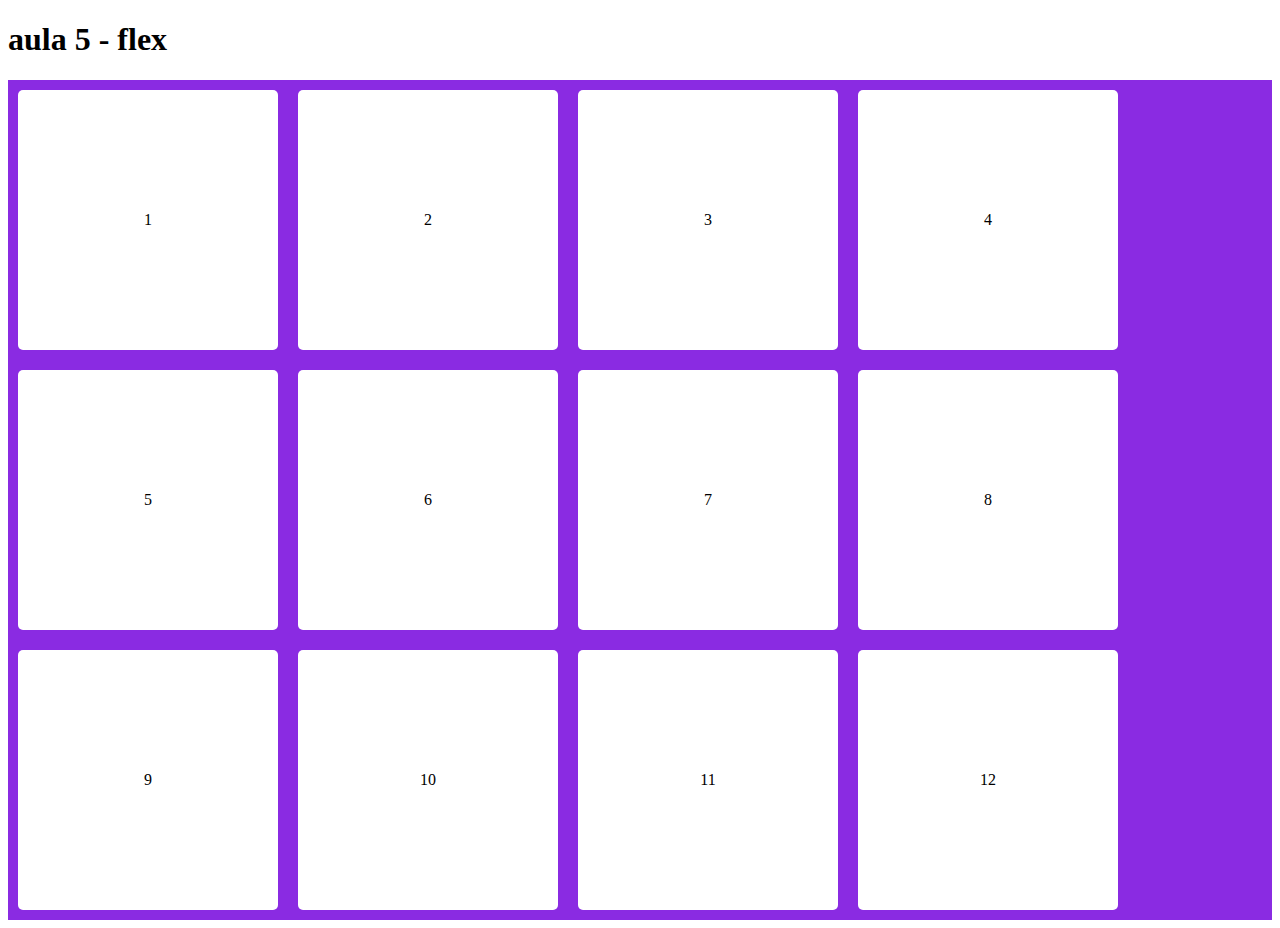
<file: Aula05/index.html>
<!DOCTYPE html>
<html>
<head>
    <title>Aula 5</title>
    <link rel="stylesheet" href="style.css">
</head>
<body>

    <h1> aula 5 - flex </h1>

    <div class="flex-container">
        <div>1</div>
        <div>2</div>
        <div>3</div>
        <div>4</div>
        <div>5</div>
        <div>6</div>
        <div>7</div>
        <div>8</div>
        <div>9</div>
        <div>10</div>
        <div>11</div>
        <div>12</div>
    </div>
</body>
</html>
</file>
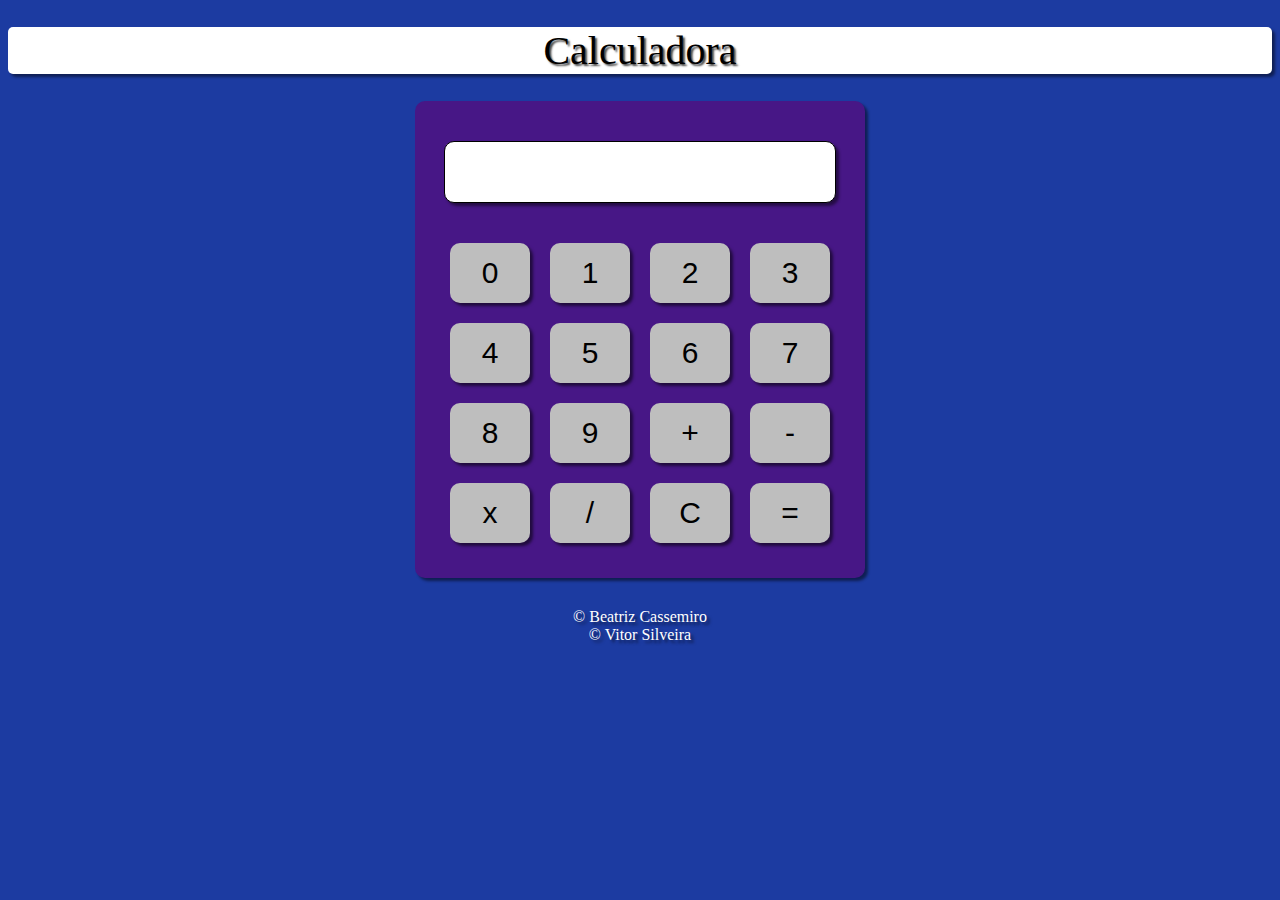
<file: Projeto-Final-Pwi/index.html>
<!DOCTYPE html>
<html lang="pt-br">
<head>
    <meta charset="UTF-8">
    <meta http-equiv="X-UA-Compatible" content="IE=edge">
    <meta name="viewport" content="width=device-width, initial-scale=1.0">
    <title>Projeto-Final-Web-I</title>
    <link rel="stylesheet" href="estilo.css">
    <script src="script.js" defer></script>
</head>
<body>
    <header>
        <h1>Calculadora</h1>
    </header>

    <div id="interface">
        <p id="espaco0"></p>
        <p id="visor"></p>
        <p id="espaco1"></p>
        <div id="botao">
            <input class="botoes" type="button" value="0" onclick="inserir('0')">
            <input class="botoes" type="button" value="1" onclick="inserir('1')">
            <input class="botoes" type="button" value="2" onclick="inserir('2')">
            <input class="botoes" type="button" value="3" onclick="inserir('3')">
            <input class="botoes" type="button" value="4" onclick="inserir('4')">
            <input class="botoes" type="button" value="5" onclick="inserir('5')">
            <input class="botoes" type="button" value="6" onclick="inserir('6')">
            <input class="botoes" type="button" value="7" onclick="inserir('7')">
            <input class="botoes" type="button" value="8" onclick="inserir('8')">
            <input class="botoes" type="button" value="9" onclick="inserir('9')">
            <input class="botoes" type="button" value="+" onclick="inserir('+')">
            <input class="botoes" type="button" value="-" onclick="inserir('-')">
            <input class="botoes" type="button" value="x" onclick="inserir('*')">
            <input class="botoes" type="button" value="/" onclick="inserir('/')">
            <input class="botoes" type="button" value="C" onclick="limpar()">
            <input class="botoes" type="button" value="=" onclick="calcular()">
        </div>

    </div>
    
    <footer>&copy; Beatriz Cassemiro <br>&copy; Vitor Silveira</footer>
</body>
</html>
</file>
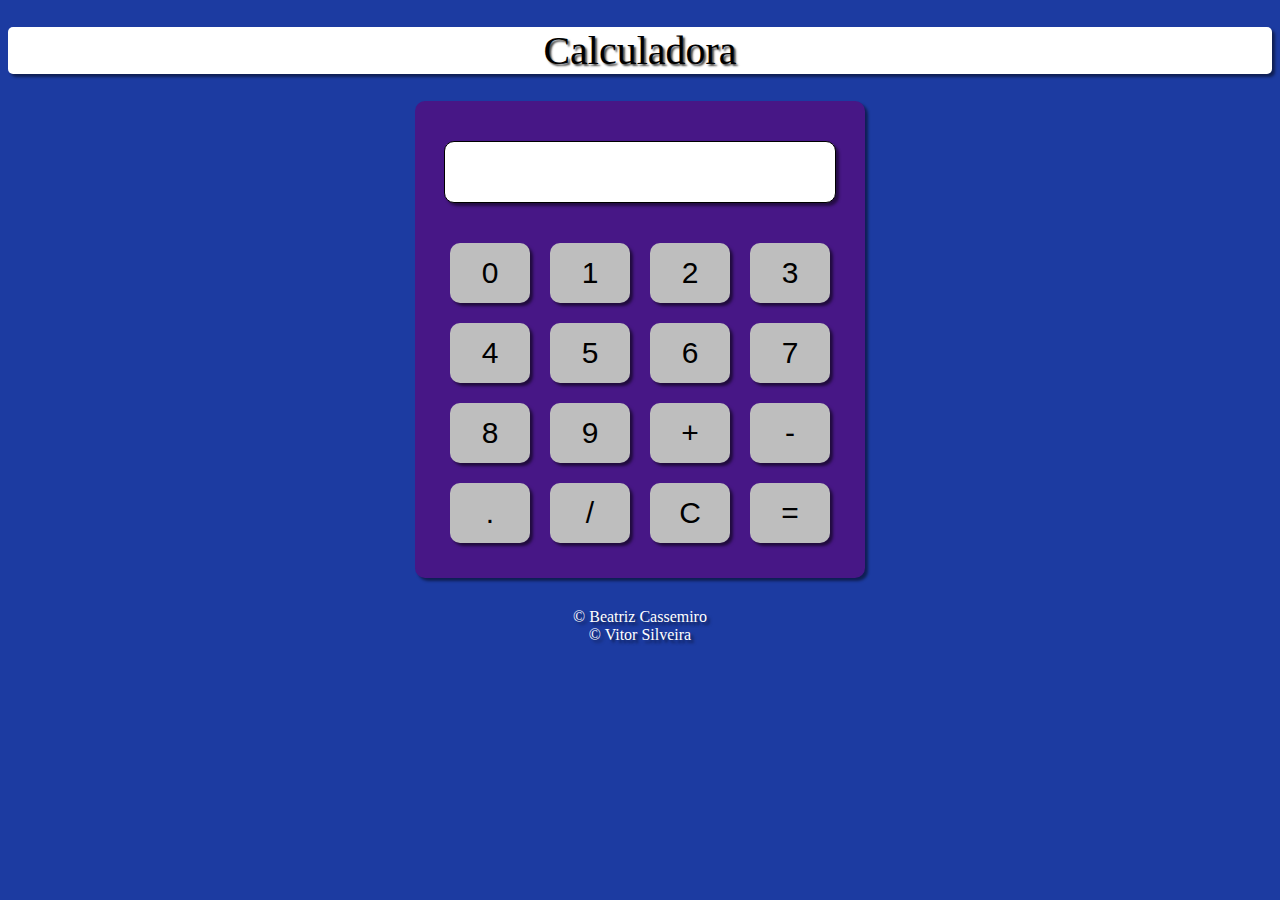
<file: Projeto-Final-Web-I/index.html>
<!DOCTYPE html>
<html lang="pt-br">
<head>
    <meta charset="UTF-8">
    <meta http-equiv="X-UA-Compatible" content="IE=edge">
    <meta name="viewport" content="width=device-width, initial-scale=1.0">
    <title>Projeto PW1</title>
    <link rel="stylesheet" href="estilo.css">
    <script src="script.js" defer></script>
</head>
<body>
    <header>
        <h1>Calculadora</h1>
    </header>

    <div id="interface">
        <p id="espaco0"></p>
        <p id="visor"></p>
        <p id="espaco1"></p>
        <div id="botao">
            <input class="botoes" type="button" value="0" onclick="inserir('0')">
            <input class="botoes" type="button" value="1" onclick="inserir('1')">
            <input class="botoes" type="button" value="2" onclick="inserir('2')">
            <input class="botoes" type="button" value="3" onclick="inserir('3')">
            <input class="botoes" type="button" value="4" onclick="inserir('4')">
            <input class="botoes" type="button" value="5" onclick="inserir('5')">
            <input class="botoes" type="button" value="6" onclick="inserir('6')">
            <input class="botoes" type="button" value="7" onclick="inserir('7')">
            <input class="botoes" type="button" value="8" onclick="inserir('8')">
            <input class="botoes" type="button" value="9" onclick="inserir('9')">
            <input class="botoes" type="button" value="+" onclick="inserir('+')">
            <input class="botoes" type="button" value="-" onclick="inserir('-')">
            <input class="botoes" type="button" value="." onclick="inserir('.')">
            <input class="botoes" type="button" value="/" onclick="inserir('/')">
            <input class="botoes" type="button" value="C" onclick="limpar()">
            <input class="botoes" type="button" value="=" onclick="calcular()">
        </div>

    </div>
    
    <footer>&copy; Beatriz Cassemiro <br>&copy; Vitor Silveira</footer>
</body>
</html>
</file>
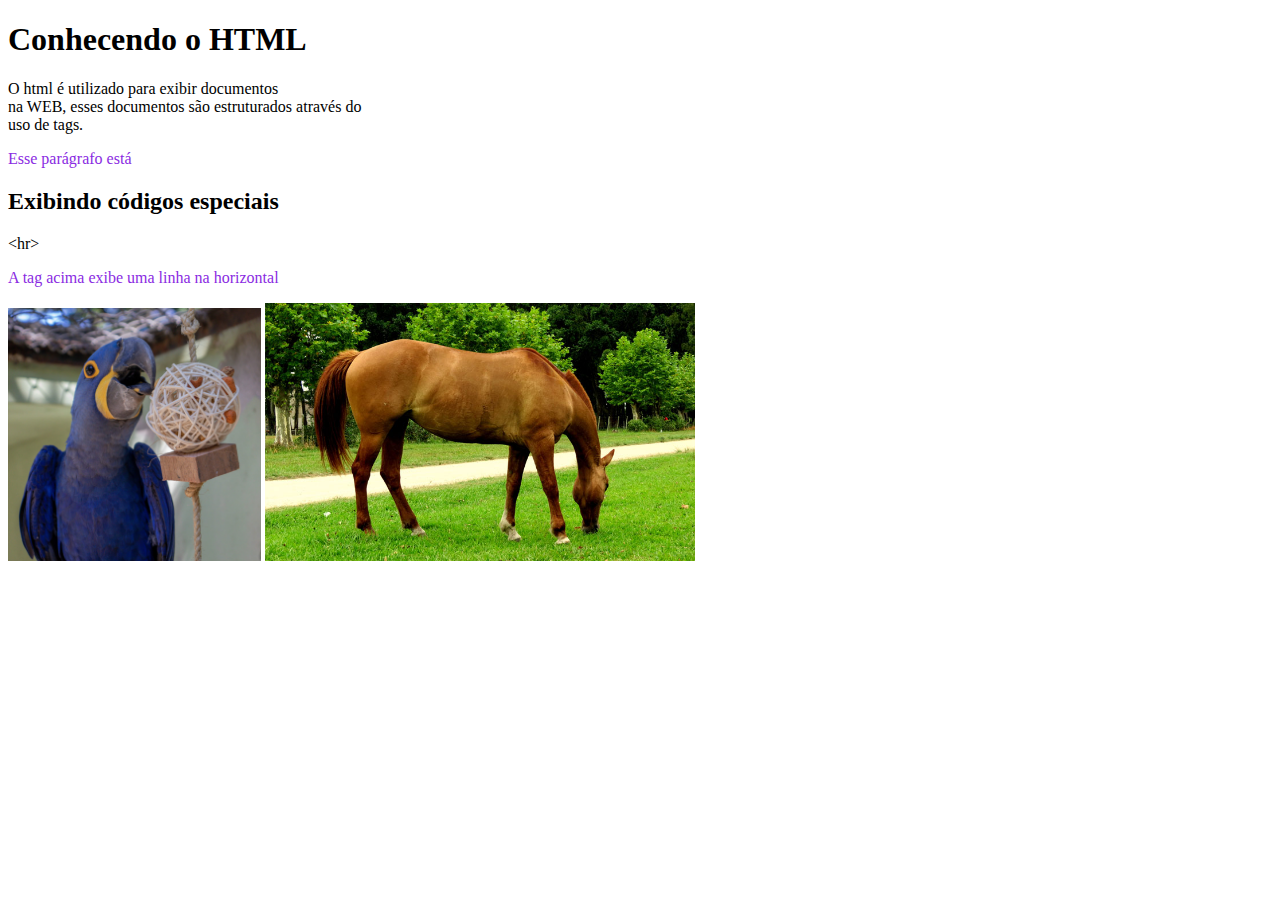
<file: Aula02.html>
<!DOCTYPE html>
<html>
<head>
    <!-- Essa área é destinada a informações e dados que poderão ser acessados
    pelo corpo.
    Obs: Podemos usar scripts e metadados.
    -->
    <title>Aula 240822</title>
    
</head>

<body>
    <!-- Conteúdo do documento / página -->
</body>

<body>
    <h1>Conhecendo o HTML</h1>
    <p>O html é utilizado para exibir documentos <br> na 
        WEB, esses documentos são estruturados através do <br> uso de tags. </p>

<p style="color: blueviolet ;">Esse parágrafo está <br> </p>  

<h2>Exibindo códigos especiais </h2>
&#60hr&#62
    <p style="color: blueviolet;"> A tag acima exibe uma linha na horizontal </p>

    <img src="imagem4.jpg" width="20%"> 

    <img src="imagem6.jpg" width="34%" >


</body>

</html>
</file>
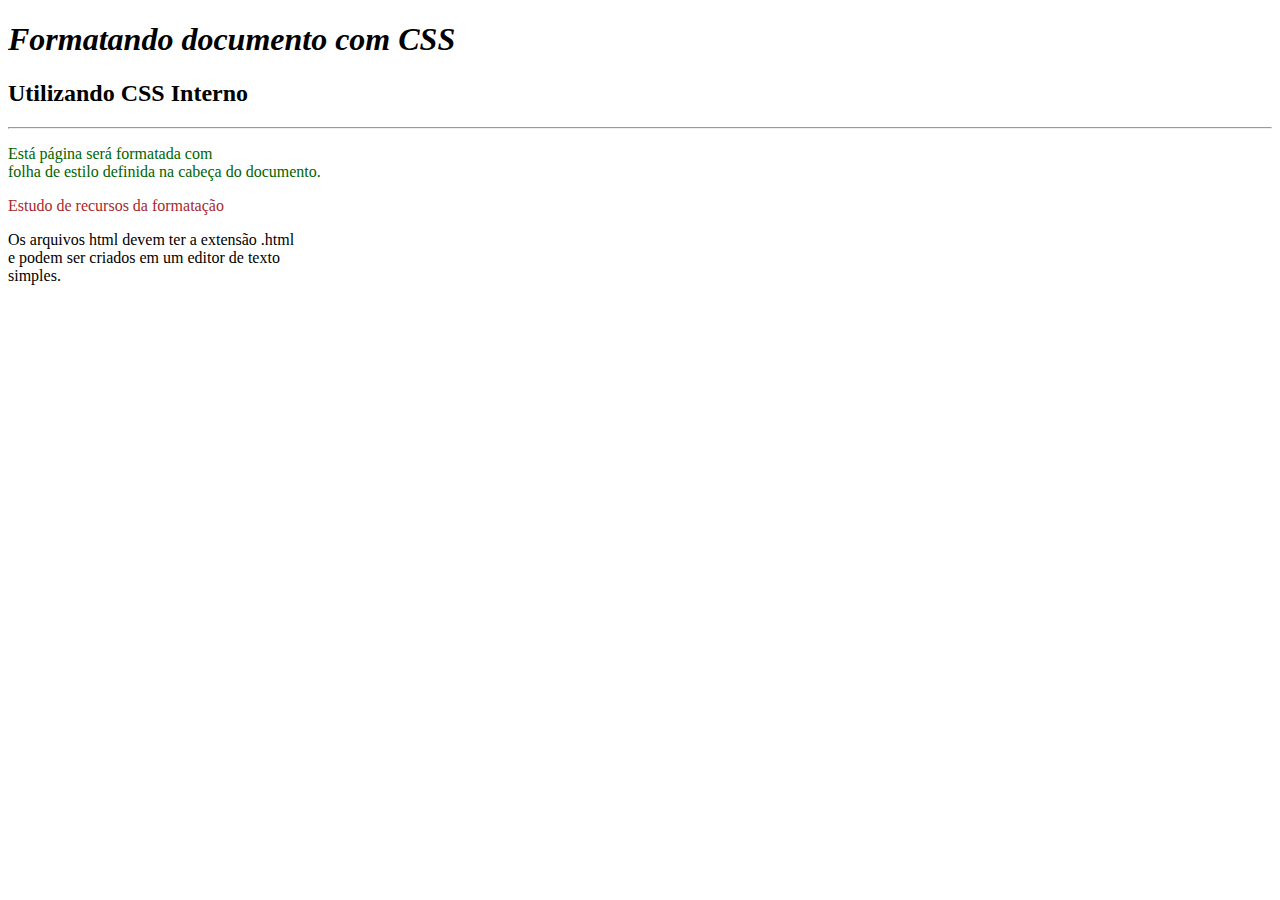
<file: Exemplo 2.html>
<!DOCTYPE html>
<html>
<head>   
    <title>Exemplo2</title>

    <style type="text/css">
        h1 {
            font-style: italic;
        }
        .paragrafo{
            color: darkgreen;
        }
        .paragrafo2{
            color: brown;
        }
    </style>
</head>
<body>
    <h1>Formatando documento com CSS</h1>
    <h2>Utilizando CSS Interno</h2>
    <hr>
    <p class="paragrafo">Está página será formatada com <br>
    folha de estilo definida na cabeça do documento. </p>
    <p class="paragrafo2">Estudo de recursos da formatação</p>
    <p>Os arquivos html devem ter a extensão .html <br> 
    e podem ser criados em um editor de texto <br>
    simples. </p>
</body>
</html>
</file>
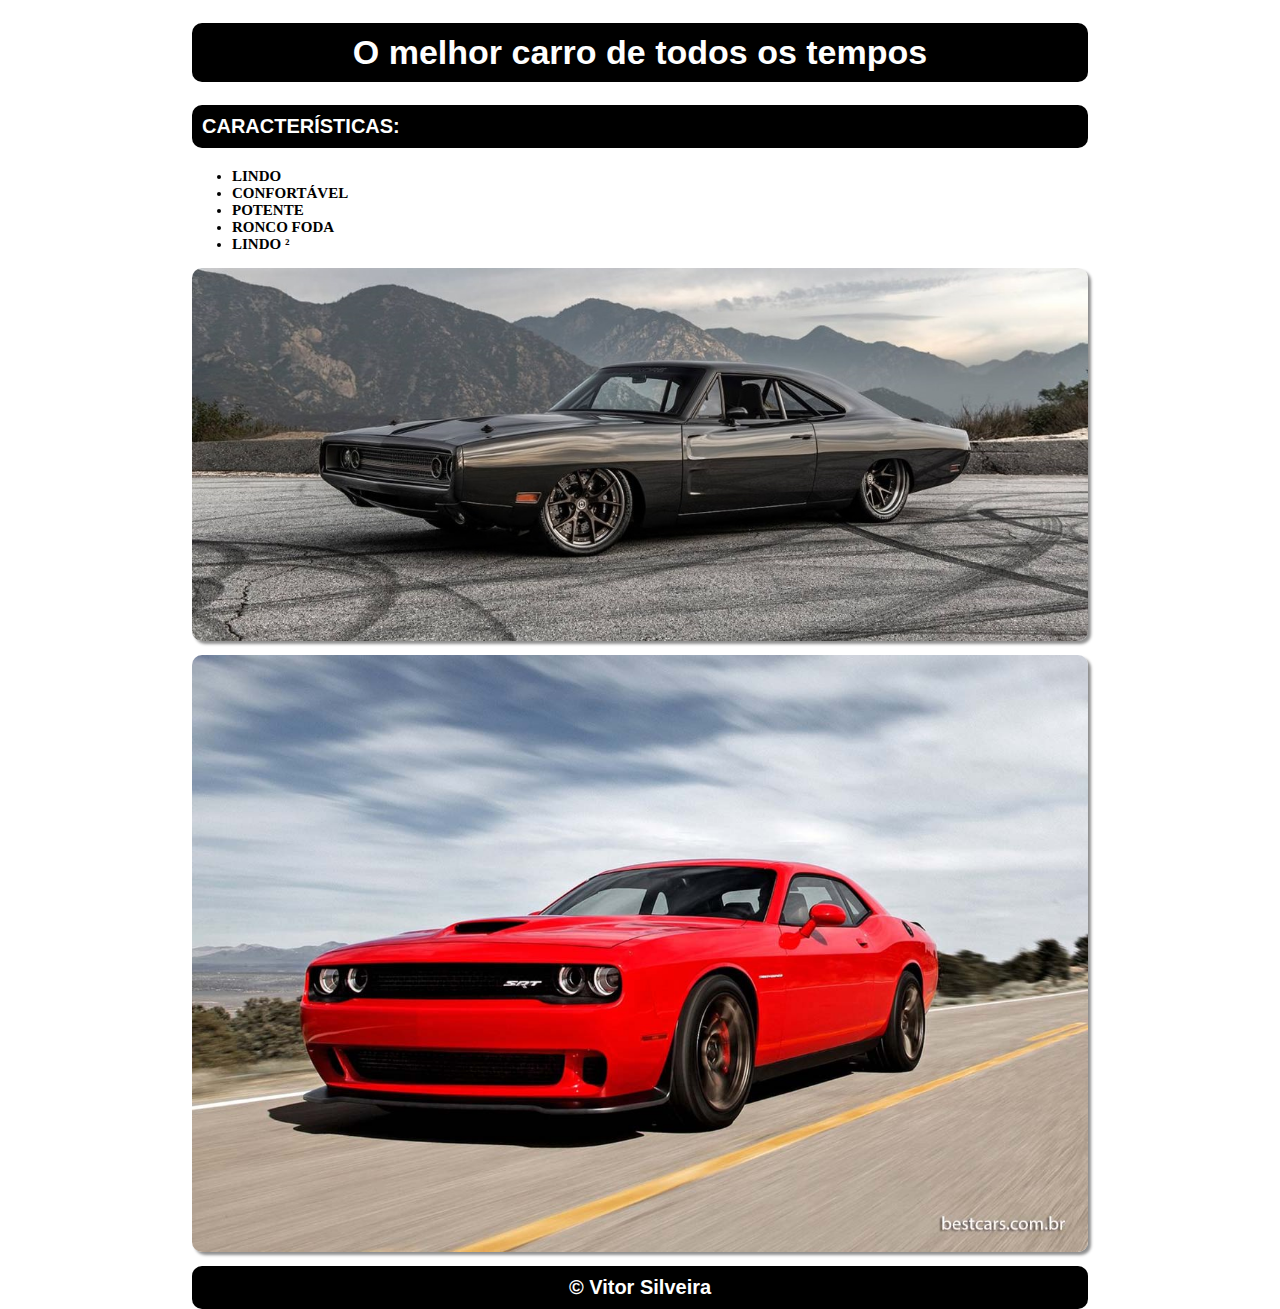
<file: Aula03/aula03.html>
<!DOCTYPE html>
<html>
<head>
    <title>Aula03</title>
    <link rel="stylesheet" href="./css/imagem.css">
</head>
<body>
    <h1>O melhor carro de todos os tempos</h1>

    <div id="interface">
        <div>
            <p>Características: </p>

            <ul id="carac">
                <li>LINDO</li>
                <li>CONFORTÁVEL</li>
                <li>POTENTE</li>
                <li>RONCO FODA</li>
                <li>LINDO ²</li>
            </ul>
        </div>

        <div id="img1">
            <img src="img/dodge.jpg" alt="">
        </div>

        <div id="img2">
            <img src="img/dodge-vermelho.jpg" alt="">
        </div>

    </div>
    
</body>
<footer> &copy; Vitor Silveira</footer>
</html>
</file>
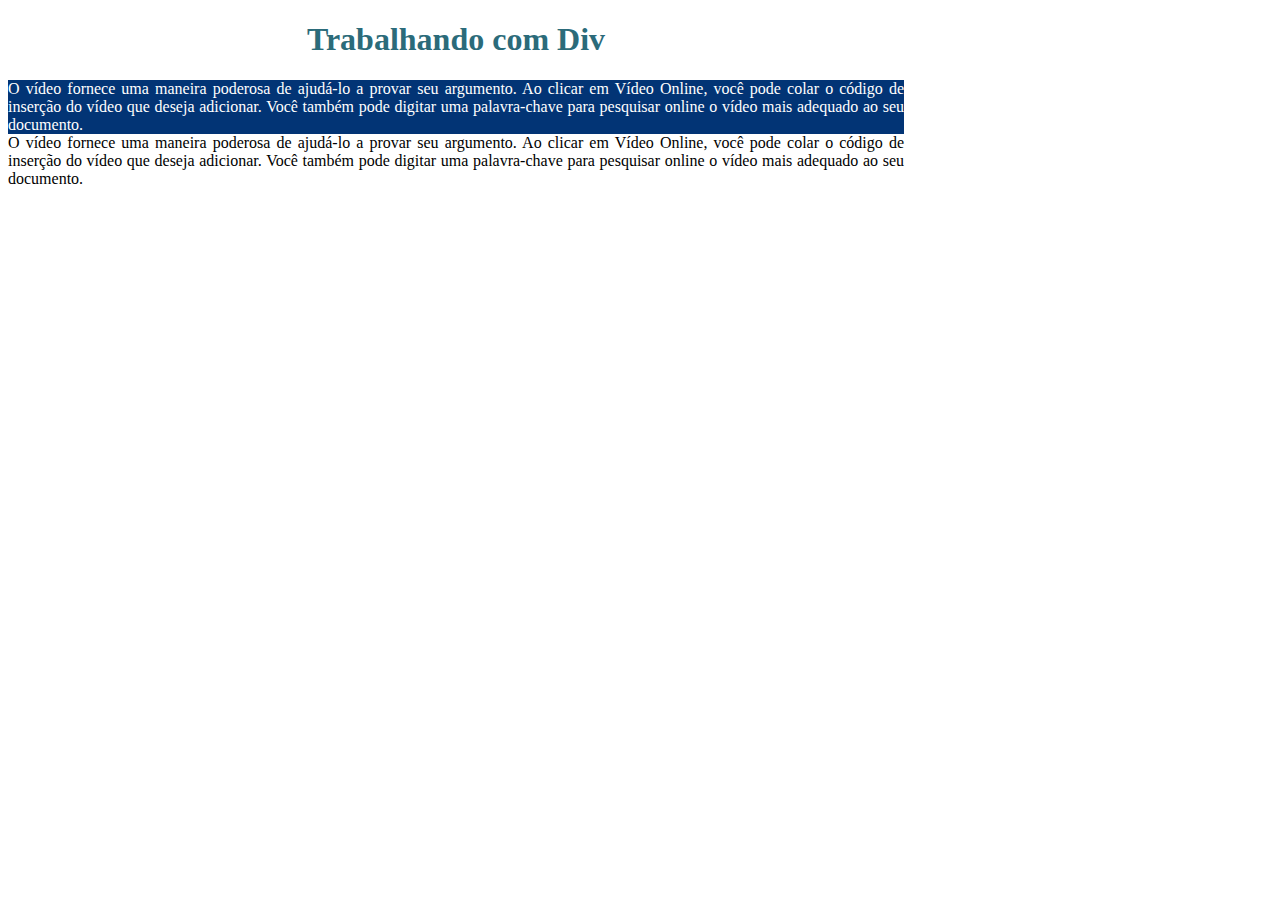
<file: Aula04/div1.html>
﻿<!DOCTYPE html>
<html>
<head>
    <meta charset="utf-8">
<title>Documento Div</title>
        <style>
            h1 {
                text-align:center;
                color:rgb(43, 107, 122);
            }
            body {
                width:70%;
            }
            .container .box {
               display : flex;
              flex-direction : row;
               
            }
      
            
            .container .box .box-cell.box1 {
                background:rgb(2, 52, 117);
                color:white;
                text-align:justify;
             }
            .container .box .box-cell.box2 {
                background:rgb(255, 255, 255);
                text-align:justify
            }
        </style>

</head>

<body>
        <h1>Trabalhando com Div </h1>
        <div class="container">
            <div class="box">
                <div class="box-row">
                    <div class="box-cell box1">
                   O vídeo fornece uma maneira poderosa de ajudá-lo a provar seu argumento. Ao clicar em Vídeo Online, você pode colar o código de inserção do vídeo que deseja adicionar. Você também pode digitar uma palavra-chave para pesquisar online o vídeo mais adequado ao seu documento.
                    </div>
                    <div class="box-cell box2">
                   O vídeo fornece uma maneira poderosa de ajudá-lo a provar seu argumento. Ao clicar em Vídeo Online, você pode colar o código de inserção do vídeo que deseja adicionar. Você também pode digitar uma palavra-chave para pesquisar online o vídeo mais adequado ao seu documento.
                    </div>
                </div>
            </div>
        </div>
</body>
</html>
</file>
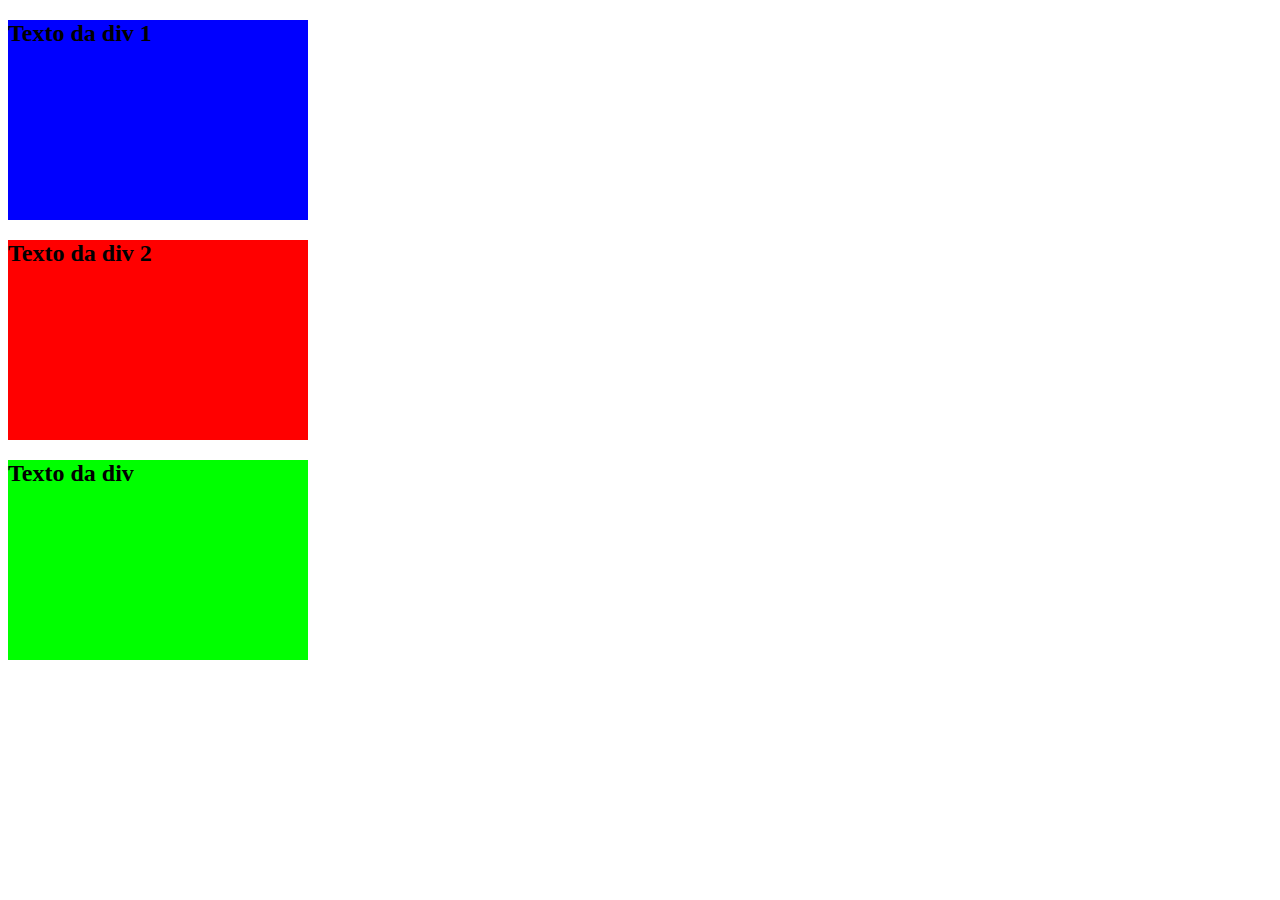
<file: Aula04/div2.html>
﻿<!DOCTYPE html>
<html>
<head>
    <meta charset="utf-8">
    <title>Cores de fundo em HTML Div</title>
    <style type="text/css">
        div{
            width: 300px;
            height: 200px;
        }
        .azul{
            background-color: blue;
        }
        .vermelho{
            background: #FF0000;
        }
        .verde{
            background: rgb(0,255,0);
        }
    </style>
</head>
<body>
    <div class="azul">
        <h2>Texto da div 1</h2>
    </div>   

    <div class="vermelho">
            <h2>Texto da div 2</h2>
    </div>

    <div class="verde">
          <h2>Texto da div </h3>
    </div>
</body>
</html>
</file>
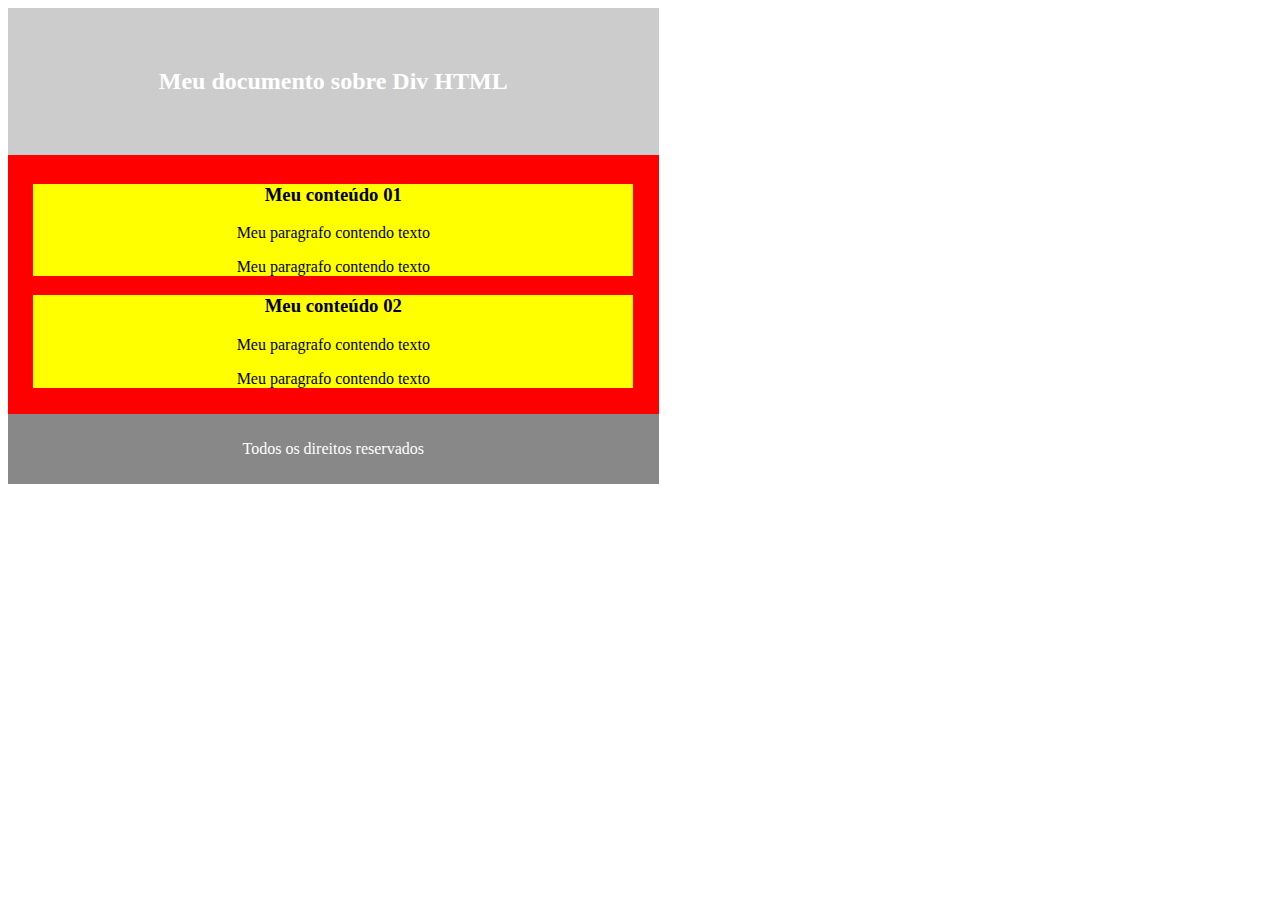
<file: Aula04/div3.html>
﻿<!DOCTYPE html>
<html>
<head>
    <meta charset="utf-8">
    <title>Cores de fundo em HTML Div</title>
   <style>
    #cabecalho{
        background-color: #cccccc;
        width: 600px;
        padding: 40px 2%;
        color: white;
        text-align: center;
    }
	#corpo{ 
        background-color: red;
        width: 600px;
        padding: 10px 2%;
    }
    #rodape{
        width: 600px;
        padding: 10px 2%;
        background-color: #888888;
        color: white;
        text-align: center;
    }

    .sessao_conteudo{
        text-align: center;
        width: 100%;
      /*  padding: 0px 2%;   */
        background-color: yellow;
		  /* display:inline-block; */
    }
</style>
</head>
<body>
<div id="cabecalho">
    <h2>Meu documento sobre Div HTML</h2>
</div>
<div id="corpo">
    <div class="sessao_conteudo">
        <h3>Meu conteúdo 01</h3>
        <p>Meu paragrafo contendo texto</p>
        <p>Meu paragrafo contendo texto</p>
    </div>
    <div class="sessao_conteudo">
        <h3>Meu conteúdo 02</h3>
        <p>Meu paragrafo contendo texto</p>
        <p>Meu paragrafo contendo texto</p>
    </div>    
</div>


<div id="rodape">
    <p>Todos os direitos reservados</p>
</div>
</body>
</html>
</file>
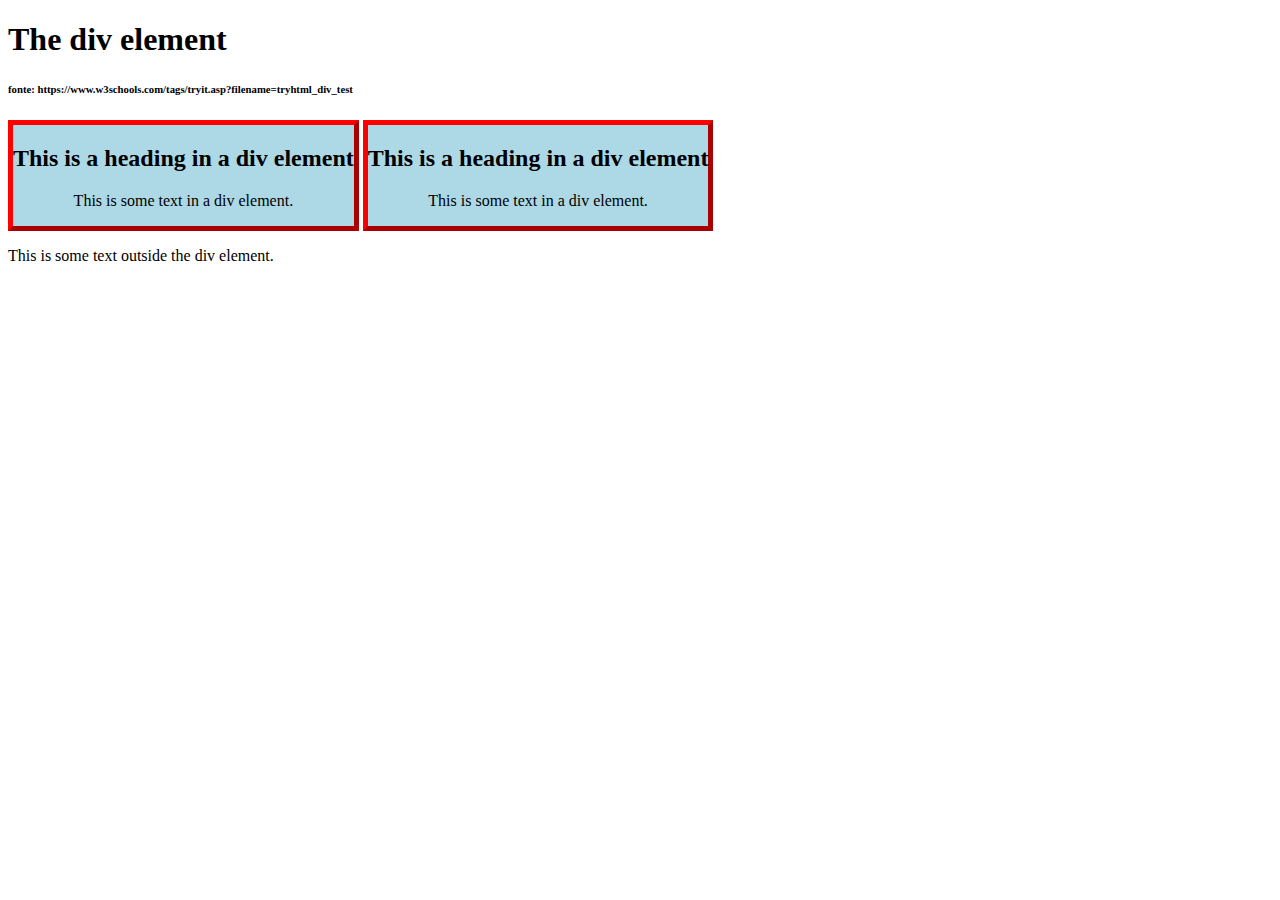
<file: Aula04/div6.html>
﻿<!DOCTYPE html>
<html>
<head>
<style>
.myDiv {
  border: 5px outset red;
  background-color: lightblue;    
  text-align: center;
  display:inline-block;
}
</style>
</head>
<body>

<h1>The div element</h1>
<h6>fonte: https://www.w3schools.com/tags/tryit.asp?filename=tryhtml_div_test</h6>

<div class="myDiv">
  <h2>This is a heading in a div element</h2>
  <p>This is some text in a div element.</p>
</div>

<div class="myDiv">
  <h2>This is a heading in a div element</h2>
  <p>This is some text in a div element.</p>
</div>


<p>This is some text outside the div element.</p>

</body>
</html>
</file>
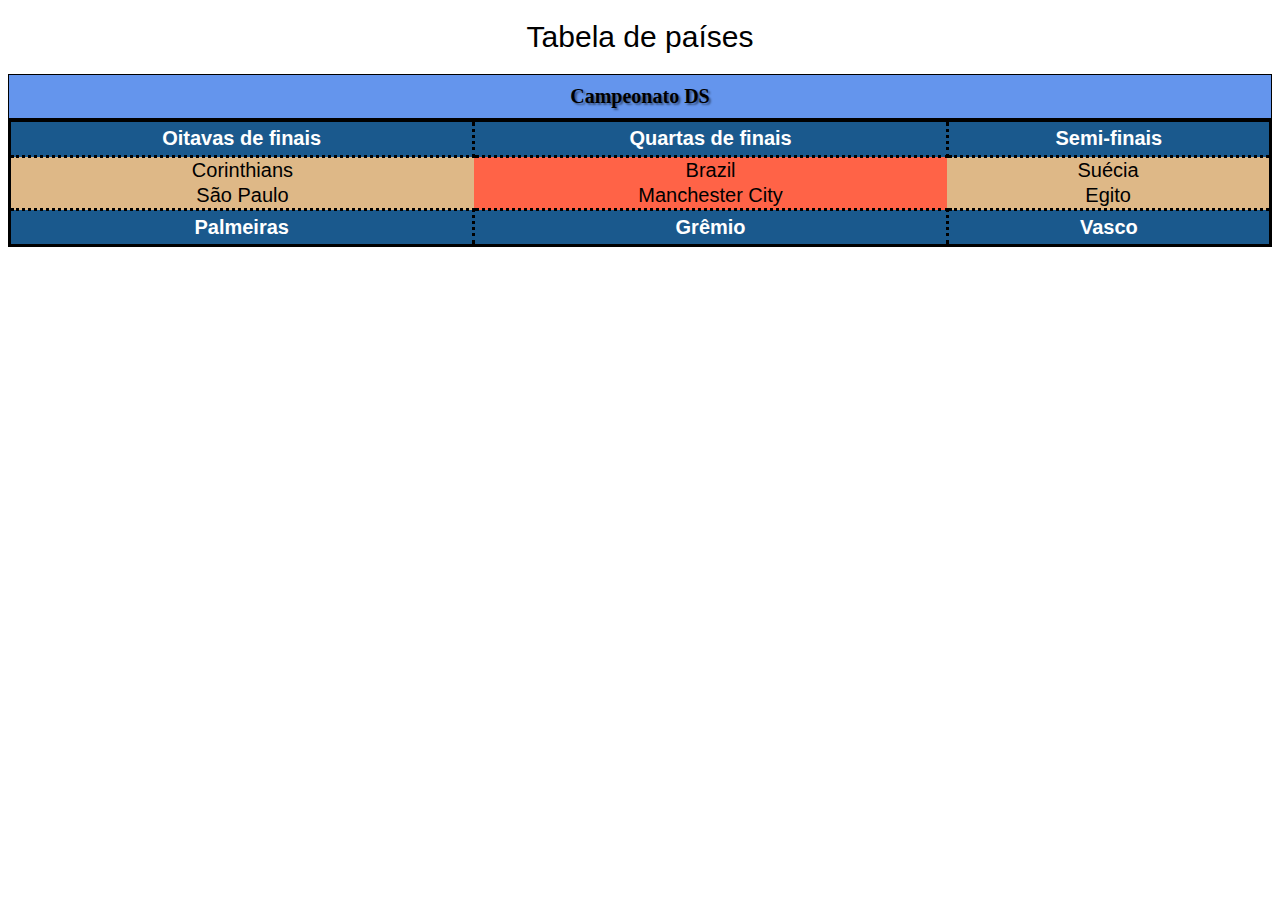
<file: Aula06/tabelas.html>
<!DOCTYPE html>
<html lang="pt-br">
    <head>
        <meta charset="UTF-8">
        <meta http-equiv="X-UA-Compatible" content="IE=edge">
        <meta name="viewport" content="width=device-width, initial-scale=1.0">
        <title>Tabelas</title>
        <style>
            table {
                border: 3px solid black;
                border-collapse: collapse;
                width: 100% !important;
                font: normal 20px arial;
                text-align: center;
            }
            th {
                border: 3px dotted black;
                background-color: rgb(26, 89, 141);
                color: rgb(255, 255, 255);
                padding: 5px;
            }
            h1 {
                text-align: center;
                font: normal 30px arial;
            }
            caption {
                border: 1px solid black;
                background-color: cornflowerblue;
                font: bold 20px verdana;
                padding: 10px;
                text-shadow: 2px 2px 2px rgba(0, 0, 0, 0.438);
            }
            td:nth-child(odd){
                background-color: burlywood;
            }
            td:nth-child(even){
                background-color: tomato;
            }
        </style>
    </head>
    <body>
        <h1>Tabela de países</h1>

        <table style="width: 50%;">
            <caption>Campeonato DS</caption>
            <tr>
                <th>Oitavas de finais</th>
                <th>Quartas de finais</th>
                <th>Semi-finais</th>
            </tr>
            <tr>
                <td>Corinthians</td>
                <td>Brazil</td>
                <td>Suécia</td>
            </tr>
            <tr>
                <td>São Paulo</td>
                <td>Manchester City</td>
                <td>Egito</td>
            </tr>
            <tr>
                <th>Palmeiras</th>
                <th>Grêmio</th>
                <th>Vasco</th>
            </tr>
        </table>
    </body>
</html>
</file>
<file: Aula05/style.css>
.flex-container{
    display: flex;
    flex-wrap: wrap;
    background-color: blueviolet;
}

.flex-container > div{
    padding: 80px;
    color: black;
    background-color: white;
    margin: 10px;
    border-radius: 5px;
    width: 100px;
    height: 100px;
    text-align: center;
    line-height: 100px;
}
</file>
<file: Projeto-Final-Pwi/estilo.css>
@charset "UTF-8";

/*Formatação dos títulos*/
header{
    background-color: white;
    border-radius: 5px;
    box-shadow: 3px 3px 3px rgba(0, 0, 0, 0.479);
}

h1{
    text-align: center;
    color: black;
    font: normal 40px verdana;
    text-shadow: 2px 2px 2px rgba(0, 0, 0, 0.719);
}

/*Formatação da interface*/
body{
    background-color: rgb(28, 59, 161);
}

#interface{
    background-color: rgb(71, 23, 134);
    padding: 20px;
    width: 410px;
    margin: auto;
    border-radius: 10px;
    box-shadow: 3px 3px 3px rgba(0, 0, 0, 0.486);
}
/*Formatação do visor*/
#visor{
    width: 370px;
    height: 60px;
    border: 1px solid black;
    margin: auto;
    border-radius: 10px;
    box-shadow: 3px 3px 3px rgba(0, 0, 0, 0.486);
    font: normal 25px arial;
    background-color: white;
    line-height: 55px;
    text-align: right;
    padding-right: 20px;
}
#espaco0{
    margin: 20px 0px;
}
#espaco1{
    margin: 30px 0px;
}

/*Formatação dos botões*/
#botao{
    display: flex;
    flex-wrap: wrap;
    justify-content: center;
    margin: 5px;
}

.botoes{
    font: normal 30px arial;
    margin: 10px;
    width: 80px;
    height: 60px;
    border-radius: 10px;
    border: none;
    background-color: rgb(190, 190, 190);
    box-shadow: 3px 3px 3px rgba(0, 0, 0, 0.541);
}

.botoes:hover{
    cursor: pointer;
    background-color: rgb(35, 70, 185);
    color: white;
    transition: 0.2s;
}

/*Formatação do rodapé*/
footer{
    text-align: center;
    color: white;
    margin-top: 30px;
    text-shadow: 3px 3px 3px rgba(0, 0, 0, 0.5);
}
</file>
<file: Projeto-Final-Web-I/estilo.css>
@charset "UTF-8";

/*Formatação dos títulos*/
header{
    background-color: white;
    border-radius: 5px;
    box-shadow: 3px 3px 3px rgba(0, 0, 0, 0.479);
}

h1{
    text-align: center;
    color: black;
    font: normal 40px verdana;
    text-shadow: 2px 2px 2px rgba(0, 0, 0, 0.719);
}

/*Formatação da interface*/
body{
    background-color: rgb(28, 59, 161);
}

#interface{
    background-color: rgb(71, 23, 134);
    padding: 20px;
    width: 410px;
    margin: auto;
    border-radius: 10px;
    box-shadow: 3px 3px 3px rgba(0, 0, 0, 0.486);
}
/*Formatação do visor*/
#visor{
    width: 370px;
    height: 60px;
    border: 1px solid black;
    margin: auto;
    border-radius: 10px;
    box-shadow: 3px 3px 3px rgba(0, 0, 0, 0.486);
    font: normal 25px arial;
    background-color: white;
    line-height: 55px;
    text-align: right;
    padding-right: 20px;
}
#espaco0{
    margin: 20px 0px;
}
#espaco1{
    margin: 30px 0px;
}

/*Formatação dos botões*/
#botao{
    display: flex;
    flex-wrap: wrap;
    justify-content: center;
    margin: 5px;
}

.botoes{
    font: normal 30px arial;
    margin: 10px;
    width: 80px;
    height: 60px;
    border-radius: 10px;
    border: none;
    background-color: rgb(190, 190, 190);
    box-shadow: 3px 3px 3px rgba(0, 0, 0, 0.541);
}

.botoes:hover{
    cursor: pointer;
    background-color: rgb(35, 70, 185);
    color: white;
    transition: 0.2s;
}

/*Formatação do rodapé*/
footer{
    text-align: center;
    color: white;
    margin-top: 30px;
    text-shadow: 3px 3px 3px rgba(0, 0, 0, 0.5);
}
</file>
<file: Aula03/css/imagem.css>
body{
    width: 70%;
    margin: auto;
}

h1{
    text-align: center;
    background-color: rgb(0, 0, 0);
    border-radius: 10px;
    padding: 10px;
    color: white;
    font: bold 34px Arial;
}

p{
    background-color: rgb(0, 0, 0);
    padding: 10px;
    color: white;
    font: bold 20px Arial;
    text-transform: uppercase;
    border-radius: 10px;
}

img{
    width: 100%;
    box-shadow: 3px 3px 3px rgba(0, 0, 0, 0.445);
    border-radius: 10px;
    margin-bottom: 10px;
}

footer{
    text-align: center;
    background-color: black;
    color: white;
    border-radius: 10px;
    padding: 10px;
    font: bold 20px Arial;
}

/*Formatação da lista*/

#carac{
    font: bold  15px Verdana;
}
</file>
